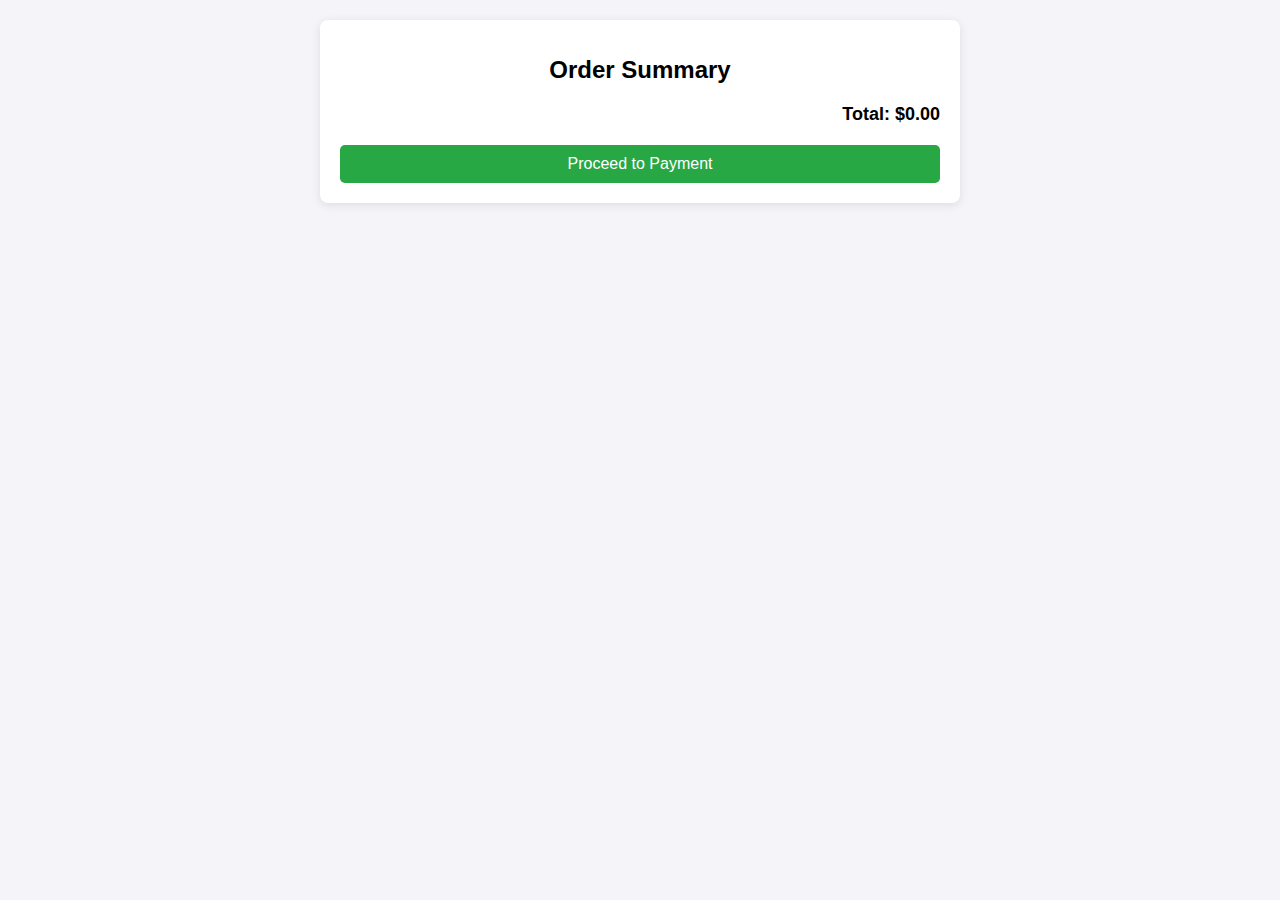
<file: payment.html>
<!DOCTYPE html>
<html lang="en">
<head>
    <meta charset="UTF-8">
    <meta name="viewport" content="width=device-width, initial-scale=1.0">
    <title>Cart</title>
    <link rel="stylesheet" href="payment.css">
</head>
<body>
    <div class="payment-container">
        <h1>Order Summary</h1>
        
        <!-- Cart Items List -->
        <div id="cart-items">
            <!-- Cart items will be dynamically inserted here -->
        </div>

        <div class="total">
            <p><strong>Total:</strong> $<span id="total-price">0.00</span></p>
        </div>

        <!-- Payment Button -->
        <button id="payment-button">Proceed to Payment</button>
    </div>

    <script src="food.js"></script>
</body>
</html>
</file>
<file: payment.css>
body {
    font-family: Arial, sans-serif;
    background-color: #f4f4f9;
    margin: 0;
    padding: 0;
}

.payment-container {
    width: 80%;
    max-width: 600px;
    margin: 20px auto;
    padding: 20px;
    background-color: white;
    border-radius: 8px;
    box-shadow: 0 2px 10px rgba(0, 0, 0, 0.1);
}

h1 {
    text-align: center;
    font-size: 24px;
    margin-bottom: 20px;
}

.cart-item {
    border-bottom: 1px solid #ccc;
    padding: 10px 0;
}

.total {
    font-size: 18px;
    font-weight: bold;
    margin-top: 20px;
    text-align: right;
}

button {
    display: block;
    width: 100%;
    padding: 10px;
    margin-top: 20px;
    background-color: #28a745;
    color: white;
    border: none;
    font-size: 16px;
    cursor: pointer;
    border-radius: 5px;
}

button:hover {
    background-color: #218838;
}
</file>
